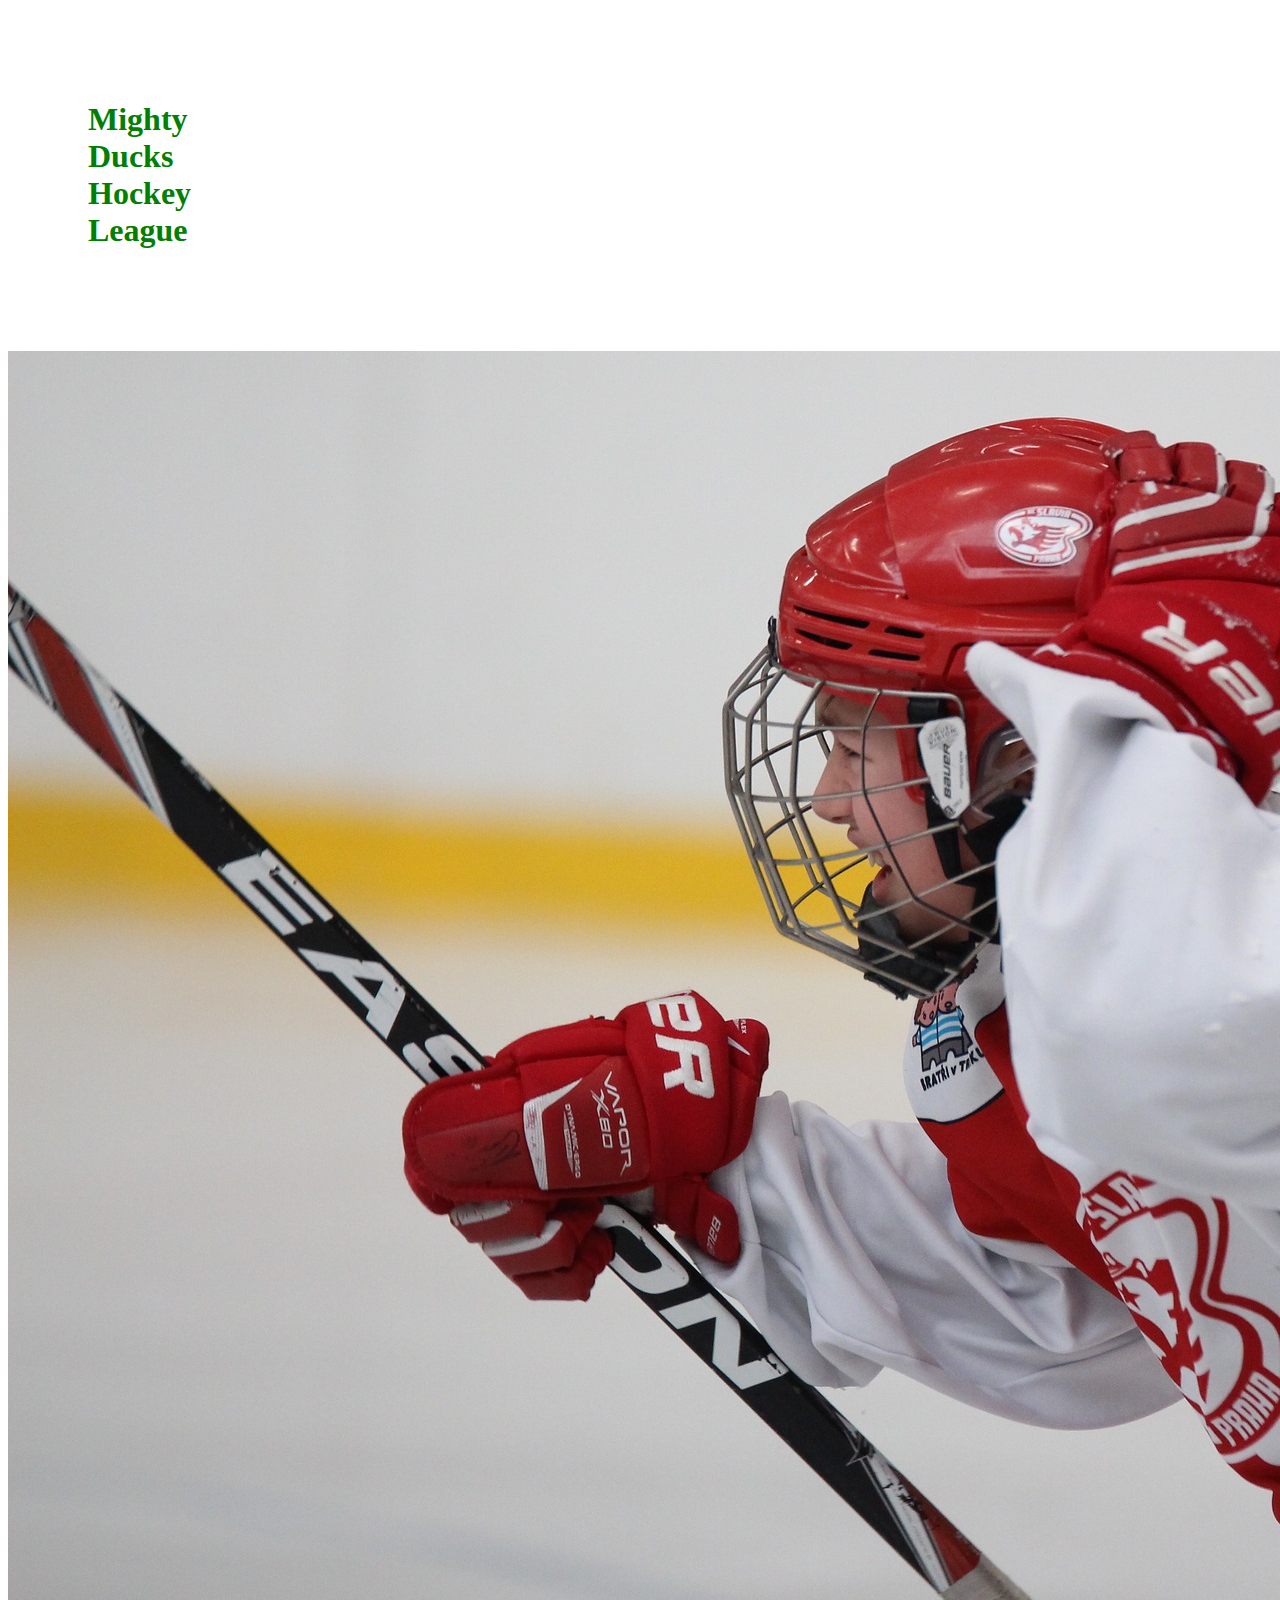
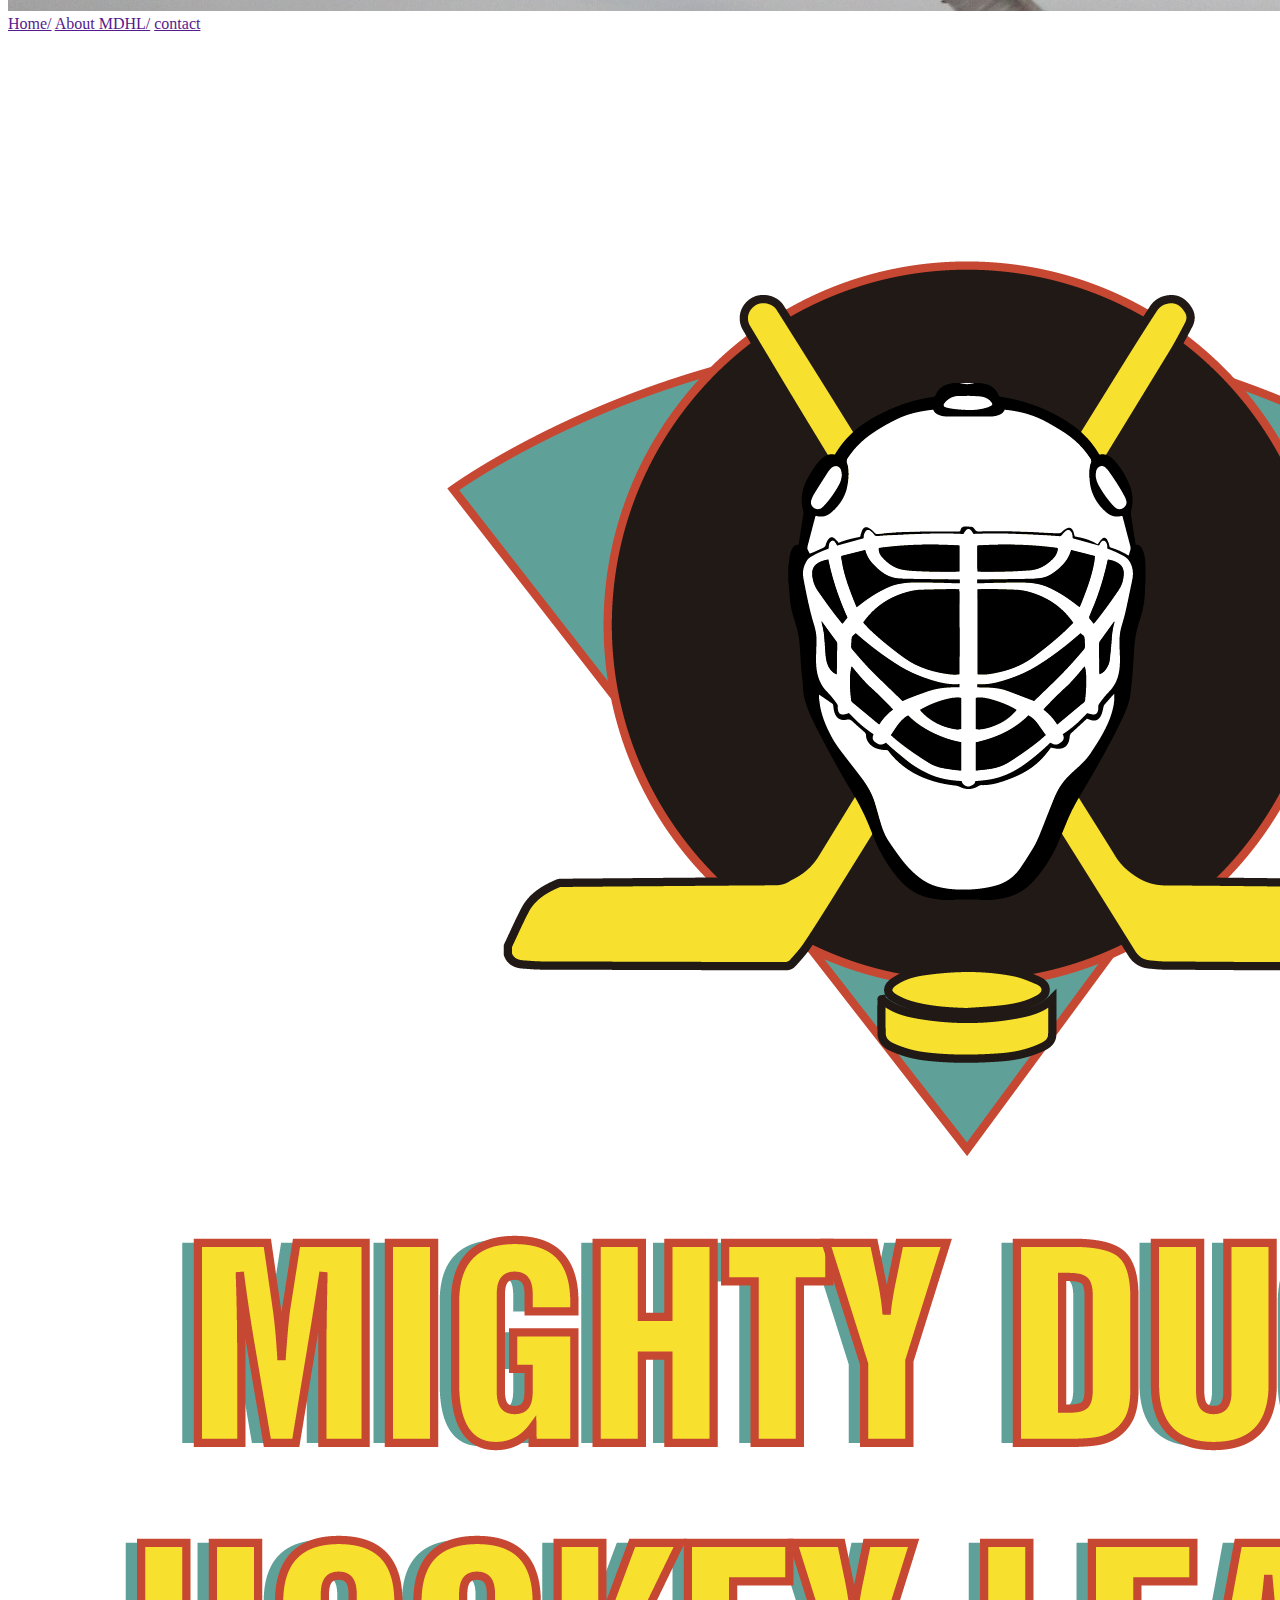
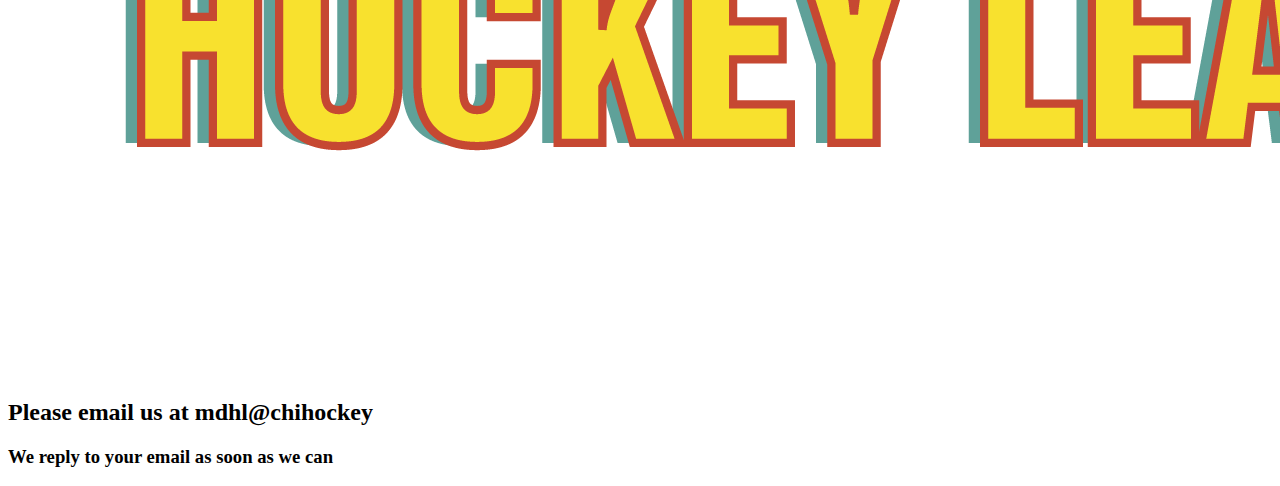
<file: index.html>
<!DOCTYPE html>
<html lang="en">
<head>
    <meta charset="UTF-8">
    <meta http-equiv="X-UA-Compatible" content="IE=edge">
    <meta name="viewport" content="width=device-width, initial-scale=1.0">
    <title>Primer pagina web</title>
    </head> 
    <link rel="stylesheet" href="style.css">
<body>
     
    <div>
       <h1>
         Mighty Ducks Hockey League</h1>
       <img src="hockey  1.jpg">
       <a href="">Home/</a>
       <a href="">About MDHL/</a>
       <a href="">contact</a>
       <img src="Logo Mighty ducks-01 - copia.png" >
    </div>
   
<h2> Please email us at mdhl@chihockey </h2>
<h3> We reply to your email as soon as we can </h3>

</body>
</html>
</file>
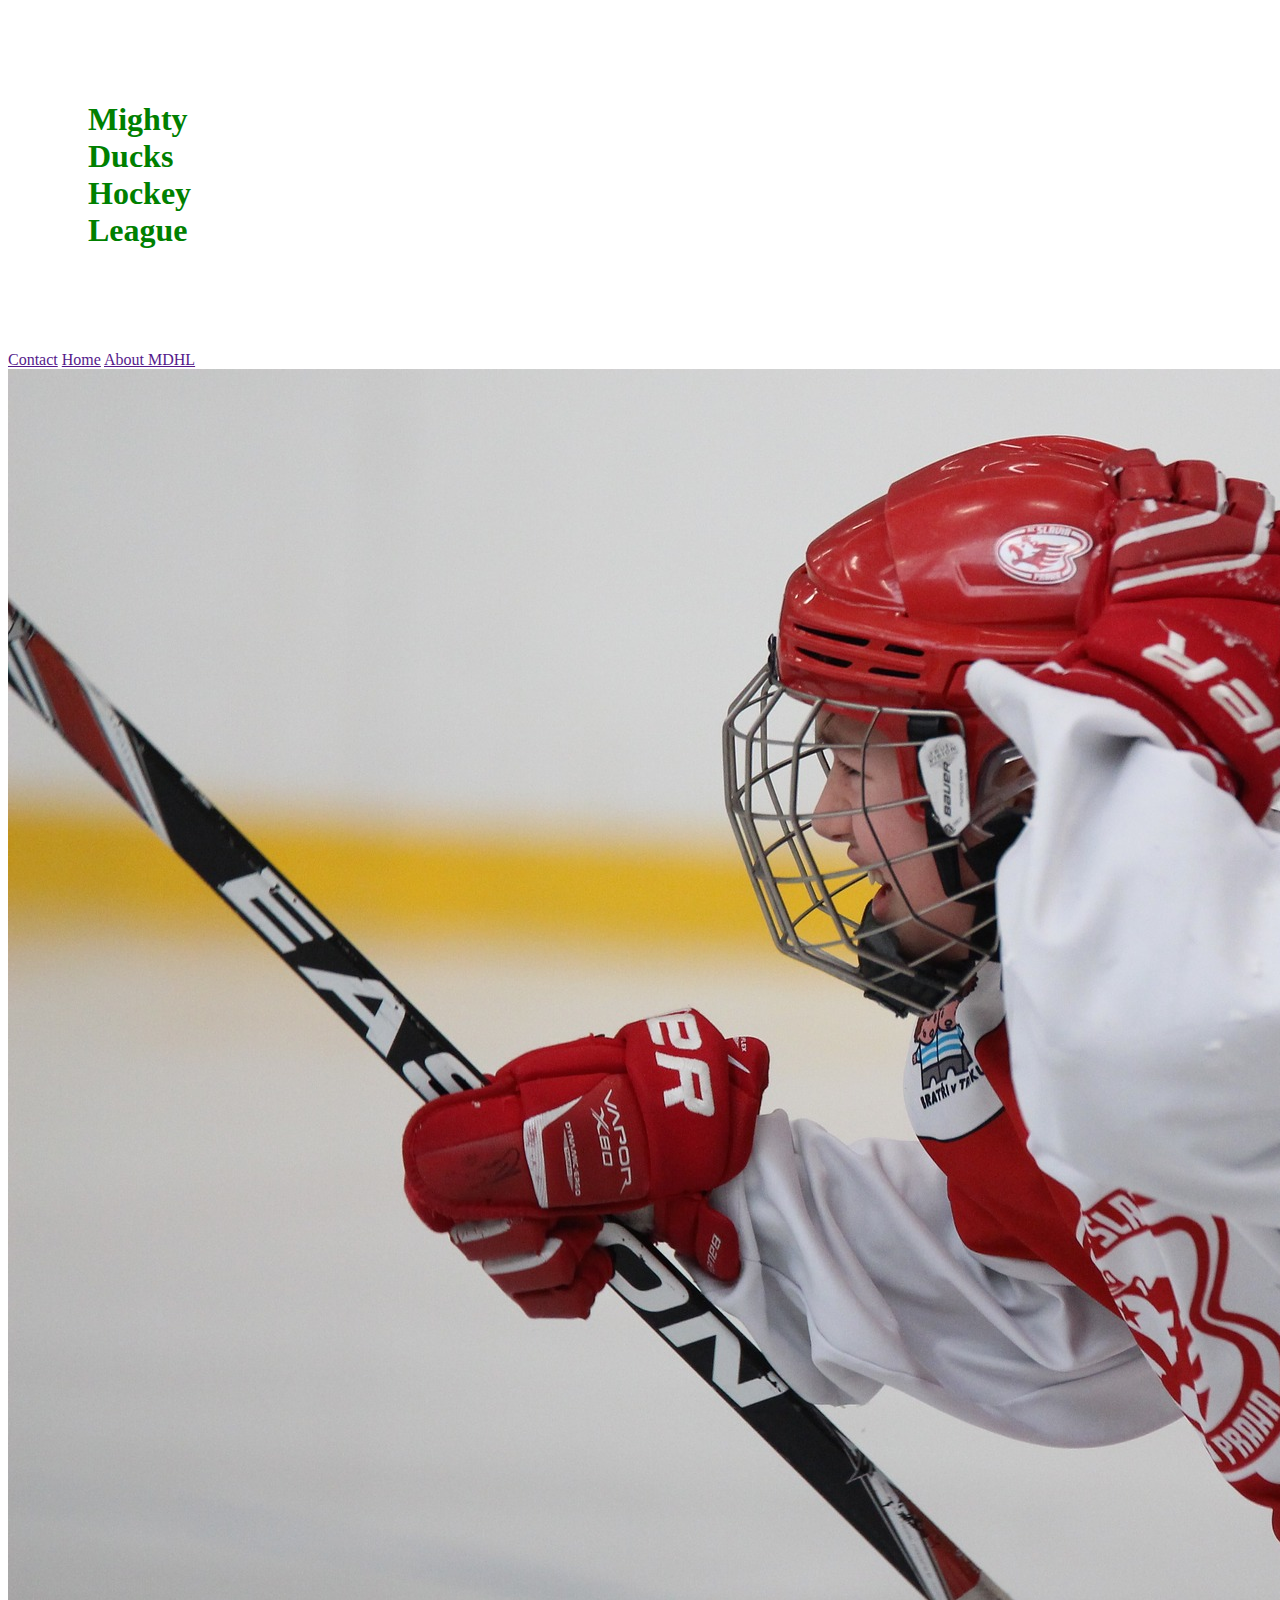
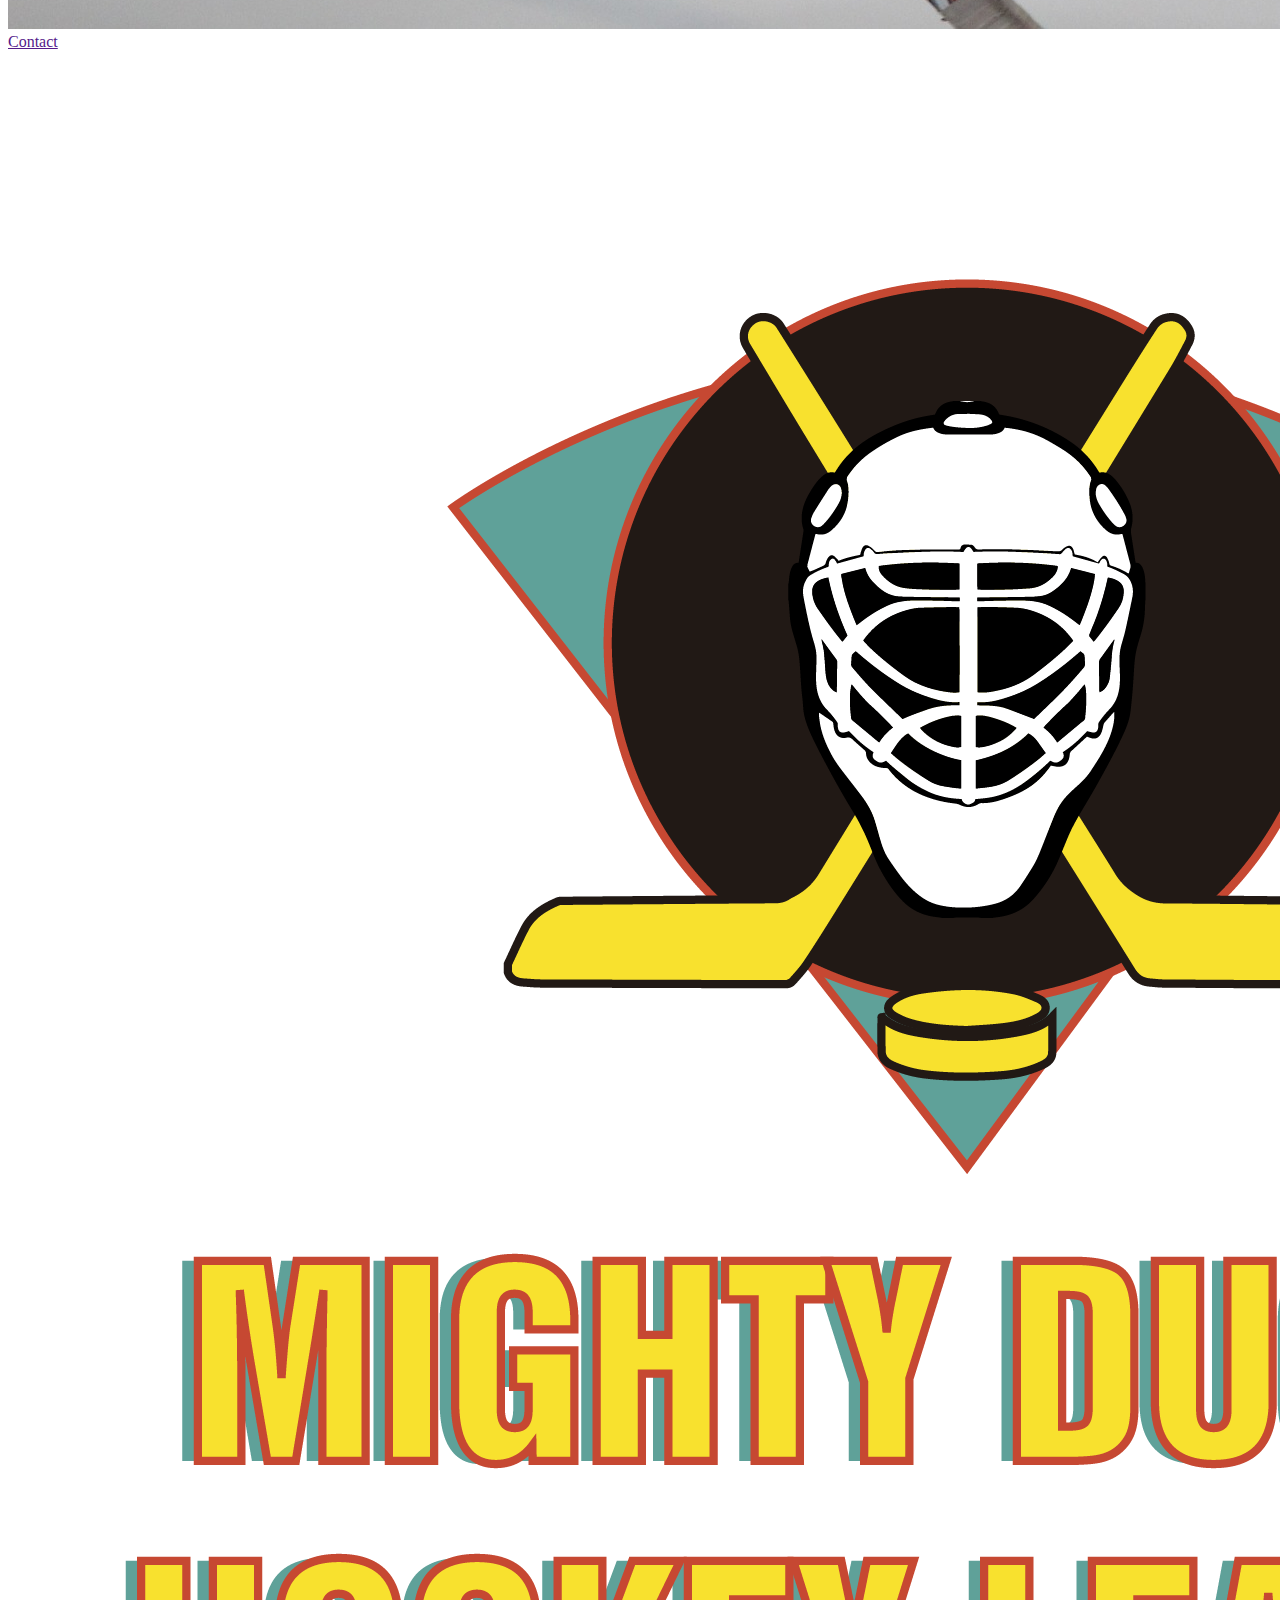
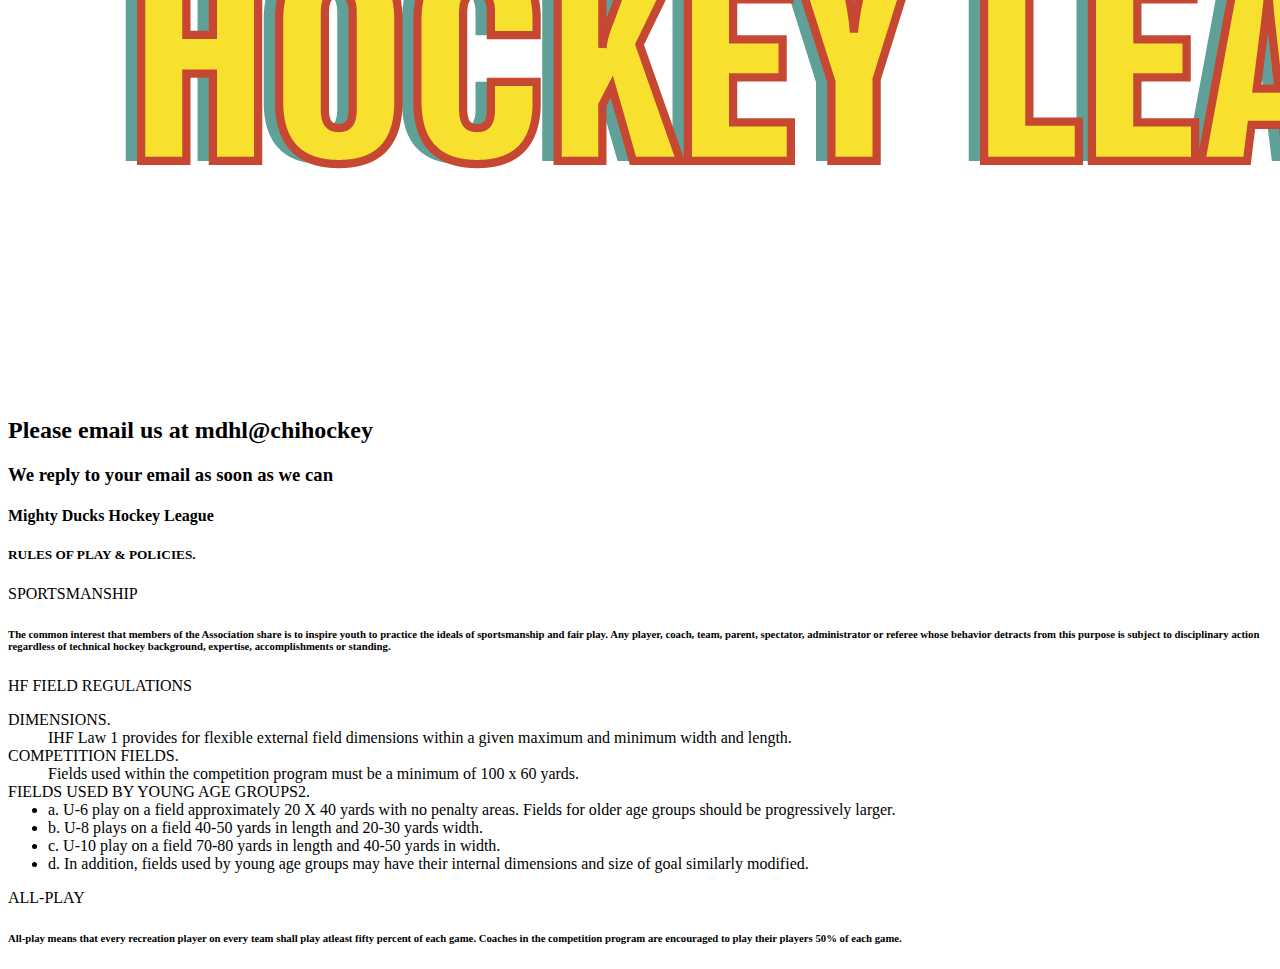
<file: listas.html>
<!DOCTYPE html>
<html lang="en">
<head>
    <meta charset="UTF-8">
    <meta http-equiv="X-UA-Compatible" content="IE=edge">
    <meta name="viewport" content="width=device-width, initial-scale=1.0">
    <title>Primer pagina web</title>
    <link rel="stylesheet" href="style.css">
    </head> 
    
<body>

    <header>
       <h1> Mighty Ducks Hockey League</h1> 
       <a href="">Contact</a>
       <a href="">Home</a>
       <a href="">About MDHL</a>

    </header>

    <div>
        <img src="hockey  1.jpg">
        <a href="">Contact</a>
    </div>
    
    <main>
       <img src="Logo Mighty ducks-01 - copia.png" >
       <h2> Please email us at mdhl@chihockey </h2>
       <h3> We reply to your email as soon as we can </h3>
    </main>
    <h4> Mighty Ducks Hockey League </h4>
    <h5> RULES OF PLAY & POLICIES.</h5>
    
    <p>SPORTSMANSHIP</p>
    <h6>The common interest that members of the Association share is to inspire youth to practice the ideals of sportsmanship and fair play. Any player, coach, 
        team, parent, spectator, administrator or referee whose behavior detracts from this purpose is subject to disciplinary action regardless of technical hockey background, expertise, accomplishments or standing.</h6>
    <p>HF FIELD REGULATIONS</p>
    
<dl>
    <dt>DIMENSIONS.</dt>
    <dd>IHF Law 1 provides for flexible external field dimensions within a given maximum and minimum width and length.</dd>
    <dt>COMPETITION FIELDS.</dt>
    <dd>Fields used within the competition program must be a minimum of 100 x 60 yards.</dd>
    <dt>FIELDS USED BY YOUNG AGE GROUPS2.</dt>
       <ul> 
          <li> a. U-6 play on a field approximately 20 X 40 yards with no penalty areas. Fields for older age groups should be progressively larger.</li>
          <li> b. U-8 plays on a field 40-50 yards in length and 20-30 yards width.</li>
          <li> c. U-10 play on a field 70-80 yards in length and 40-50 yards in width.</li>
          <li> d. In addition, fields used by young age groups may have their internal dimensions and size of goal similarly modified.</li>
       </ul>
    <p>ALL-PLAY</p>
    <h6>All-play means that every recreation player on every team shall play atleast fifty percent of each game. Coaches in the competition program are encouraged to play their players 50% of each game.</h6>
    
</dl>
</body>
</html>
</file>
<file: style.css>
h1{
    color: green;
    width: 80px;
    padding: 80px;;
    
}

div{
    imag{
        width: 280px;
    }


}
h2{

}
</file>
